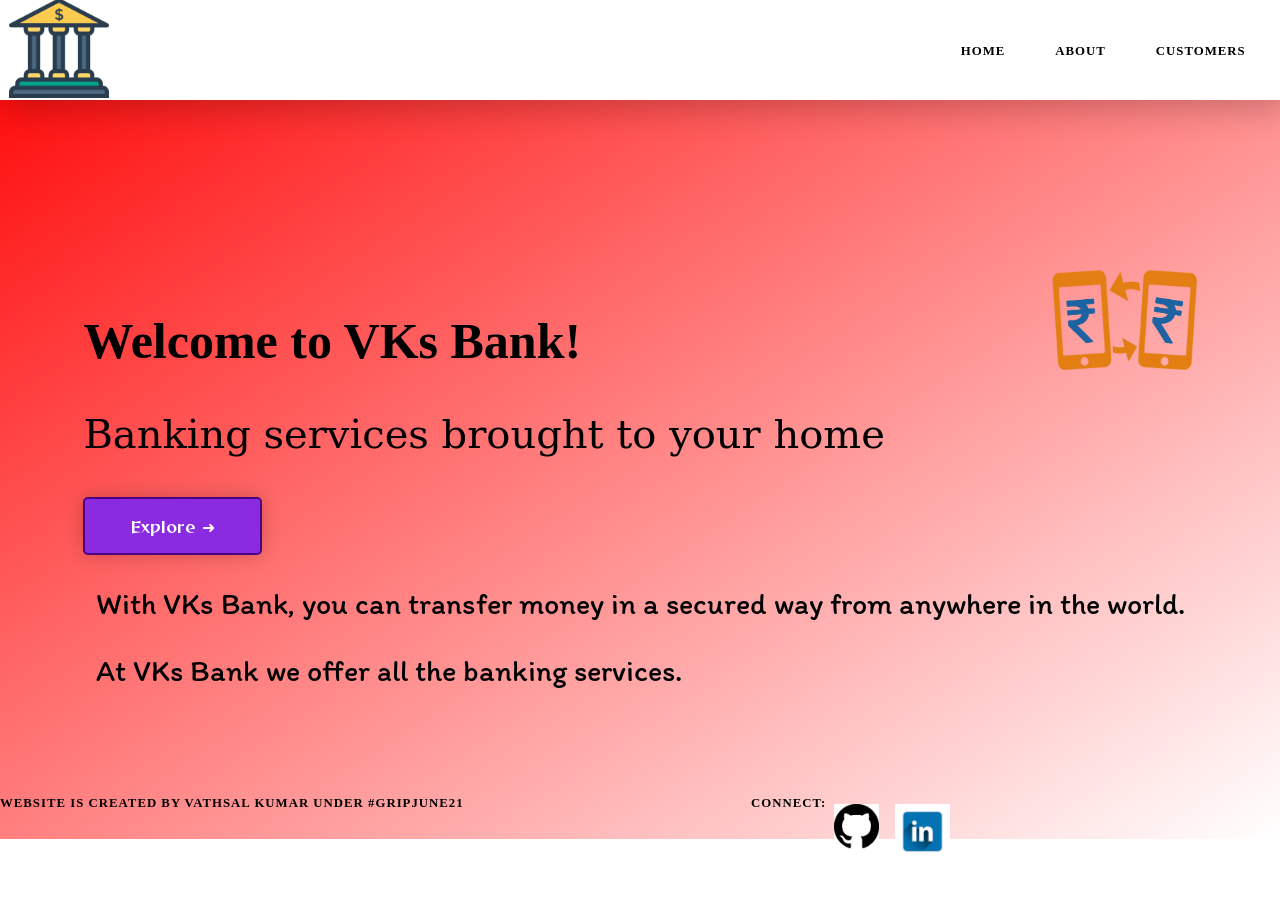
<file: index.html>
<!DOCTYPE html>
<html>

<head>
	<meta charset="utf-8">
	<meta name="viewport" content="width=device-width">
	<title>Basic Banking System</title>
	<link href="Assets/CSS/style.css" rel="stylesheet" type="text/css">

	<!--Google Fonts -->
	<link rel="preconnect" href="https://fonts.gstatic.com">
	<link href="https://fonts.googleapis.com/css2?family=Satisfy&display=swap" rel="stylesheet">
	<link href="https://fonts.googleapis.com/css2?family=Girassol&display=swap" rel="stylesheet">
  <link href="https://fonts.googleapis.com/css2?family=Reggae+One&display=swap" rel="stylesheet">
  <link href="https://fonts.googleapis.com/css2?family=Itim&display=swap" rel="stylesheet">
</head>

<body>
	<section id="main">
		<nav class="nav">
			<a href="./index.html" class="logo" class="square">
				<img src="Assets/MediaFiles/Zen.png" alt="zen-bank">
      </a>
      <ul class="menu">
        <li><a href="./index.html">Home</a></li>
        <li><a href="./about.html">About</a></li>
        <li><a href="./customerpage.html">Customers</a></li>
      </ul>
    </nav>
  </section>

  <section class="main-content">
    <div class="content">
      <h1 class="heading">Welcome to VKs Bank!</h1>
      <p class="line">Banking services brought to your home</p>
      <a class="start" href="./customerpage.html">Explore ➜</a>
    </div>
    <a href="./index.html" class="image">
      <img src="Assets/MediaFiles/money-transfer.png" alt="Image depicting money transfer">
    </a>
  </section>

  <section class="main-content">
    <div class="content">
      <p class="line2">With VKs Bank, you can transfer money in a secured way from anywhere in the world.</p>
      <p class="line2">At VKs Bank we offer all the banking services.</p>
    </div>
  </section>


  <script src="Assets/JavaScript/script.js"></script>
  <footer class="footer">
    <div class="creator">
      <p class="name">Website is created by Vathsal Kumar under #GRIPJUNE21</p>
    </div>

    <div class="contact">
            <ul class="social">
              Connect:
              <li><a target="_blank" class="github" href="https://github.com/vathsalkumar"><img src="Assets/MediaFiles/github.png" alt="Github Connect"></a></li>
              
              <li><a target="_blank" class="linkedin" href="https://www.linkedin.com/in/vathsal-kumar-d-v-097501176/"><img src="Assets/MediaFiles/linkedin.jfif" alt="LinkedIn Connect"></a></li>   
            </ul>
        </div>
  </footer>
</body>
</html>
</file>
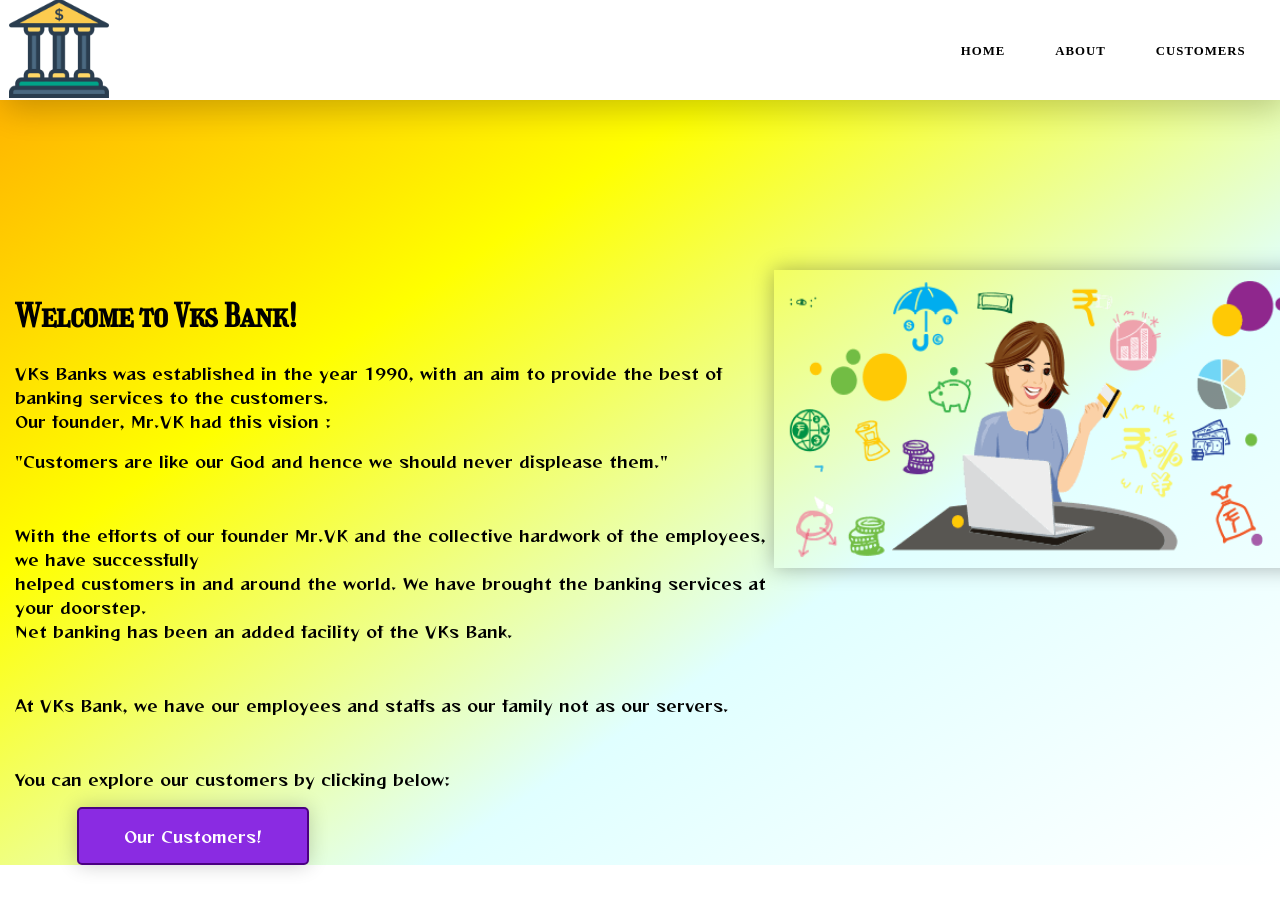
<file: about.html>
<!DOCTYPE html>
<html>

<head>
	<meta charset="utf-8">
	<meta name="viewport" content="width=device-width">
	<title>About Us</title>
	<link href="Assets/CSS/about.css" rel="stylesheet" type="text/css">

	<!--Google Fonts -->
	<link rel="preconnect" href="https://fonts.gstatic.com">
	<link href="https://fonts.googleapis.com/css2?family=Satisfy&display=swap" rel="stylesheet">
	<link href="https://fonts.googleapis.com/css2?family=Girassol&display=swap" rel="stylesheet">
  <link href="https://fonts.googleapis.com/css2?family=Reggae+One&display=swap" rel="stylesheet">
  <link href="https://fonts.googleapis.com/css2?family=Itim&display=swap" rel="stylesheet">
</head>

<body>
	<section id="main">
		<nav class="nav">
			<a href="./index.html" class="logo">
				<img src="Assets/MediaFiles/Zen.png" alt="zen-bank">
      </a>
      <ul class="menu">
        <li><a href="./index.html">Home</a></li>
        <li><a href="./about.html">About</a></li>
        <li><a href="./customerpage.html">Customers</a></li>
      </ul>
    </nav>
  </section>

  <section class="main-content">
    <div class="content">
      <h1 class="heading">Welcome to Vks Bank!</h1>
      <p class="line">VKs Banks was established in the year 1990, with an aim to provide the best of banking services to the customers.<br>Our founder, Mr.VK had this vision : </p>
      <p class="line">"Customers are like our God and hence we should never displease them."</p>
      <br>
      <p class="line">With the efforts of our founder Mr.VK and the collective hardwork of the employees, we have successfully <br>helped customers in and around the world. We have brought the banking services at your doorstep. <br>Net banking has been an added facility of the VKs Bank.</p>
      <br>
      <p class="line">At VKs Bank, we have our employees and staffs as our family not as our servers.</p>
      <br>
      <p class="line">You can explore our customers by clicking below:</p>
      <a class="start" href="./customerpage.html">Our Customers!</a>
    </div>
    <a href="./index.html" class="image">
      <img src="Assets/MediaFiles/download.png" alt="Image depicting money transfer">
    </a>
  </section>

  <script src="Assets/JavaScript/script.js"></script>

</body>
</html>
</file>
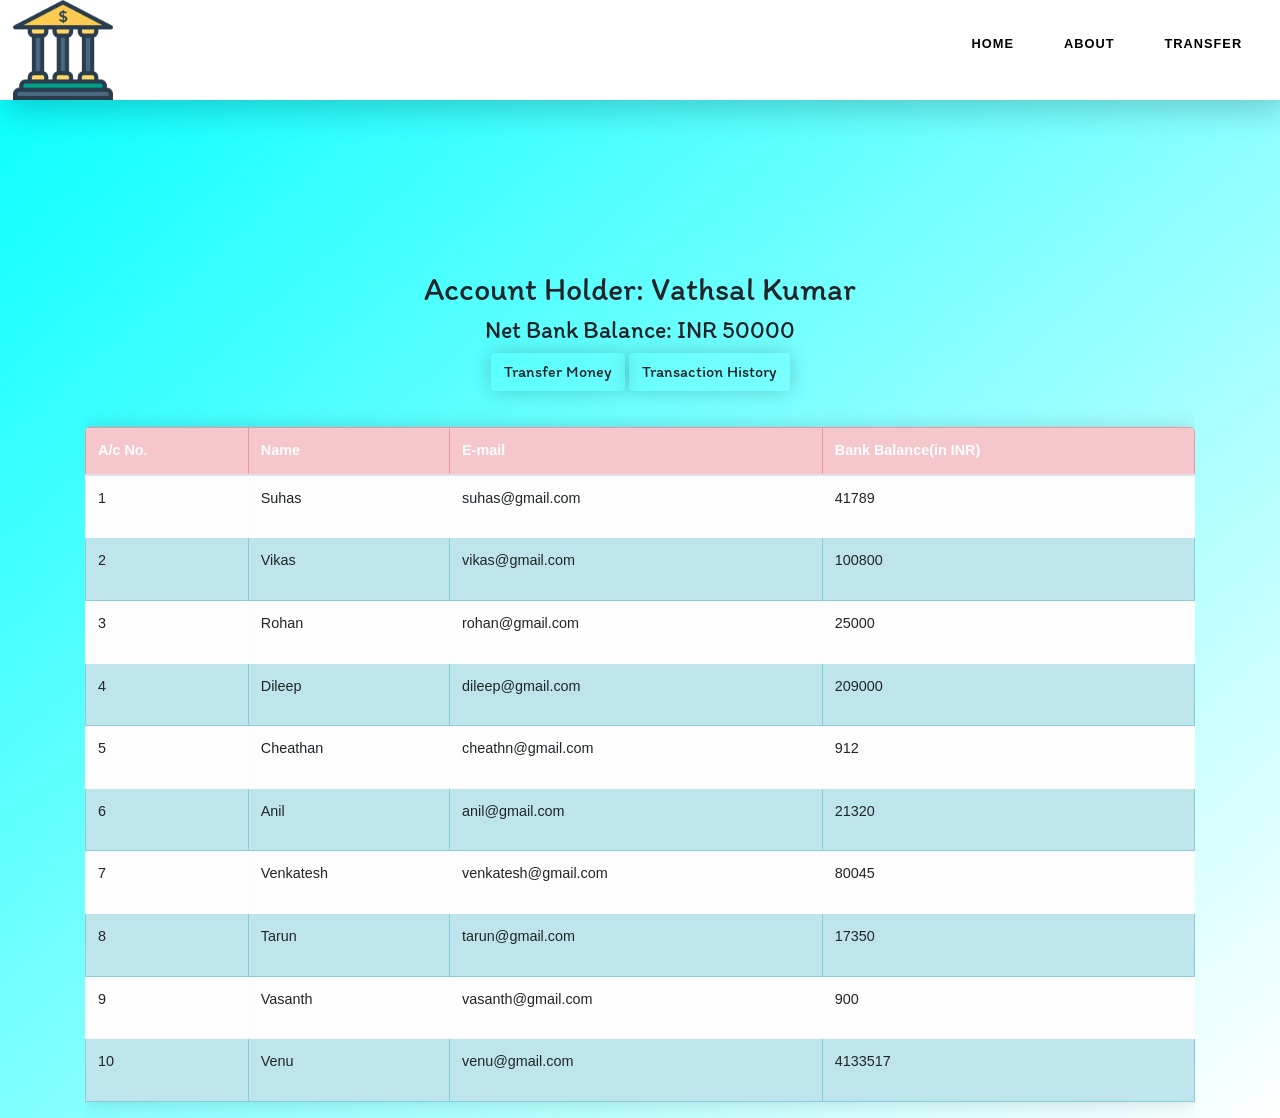
<file: customerpage.html>
<!DOCTYPE html>
<html>

<head>
	<meta charset="utf-8">
	<meta name="viewport" content="width=device-width, initial-scale=1">
	<title>Customer Info - Basic banking system</title>
  
	<link href="Assets/CSS/customerpage.css" rel="stylesheet" type="text/css">

  <link rel="stylesheet" href="https://maxcdn.bootstrapcdn.com/bootstrap/4.5.2/css/bootstrap.min.css">
  <script src="https://ajax.googleapis.com/ajax/libs/jquery/3.5.1/jquery.min.js"></script>
  <script src="https://cdnjs.cloudflare.com/ajax/libs/popper.js/1.16.0/umd/popper.min.js"></script>
  <script src="https://maxcdn.bootstrapcdn.com/bootstrap/4.5.2/js/bootstrap.min.js"></script>
  
	<!--Google Fonts -->
	<link rel="preconnect" href="https://fonts.gstatic.com">
	<link href="https://fonts.googleapis.com/css2?family=Itim&display=swap" rel="stylesheet">

</head>

<body>
	<section id="main">
		<nav class="nav">
			<a href="./index.html" class="logo">
				<img src="Assets/MediaFiles/Zen.png" alt="zen-bank">
      </a>
      <ul class="menu">
        <li><a href="./index.html">Home</a></li>
        <li><a href="./about.html">About</a></li>
        <li><a class="transfer" href="./customerpage.html">Transfer</a></li>
      </ul>
    </nav>
  </section>

  <div class="my-info">
        <h2>Account Holder: Vathsal Kumar</h2>
        <h4>Net Bank Balance: INR <span id="myAccountBalance">50000</span></h4>

        <button class="btn" data-toggle="modal" data-target="#sendMoney">Transfer Money</button>
        <a class="btn" href="" data-toggle="modal" data-target="#transactionHistory">Transaction History</a>
  </div>

  <!-- Money Transfer -->
  <div class="modal fade" id="sendMoney" tabindex="-1" role="dialog" aria-labelledby="exampleModalLabel"
      aria-hidden="true">
      <div class="modal-dialog" role="document">
          <div class="modal-content">
              <div class="modal-header">
                  <h5 class="modal-title" id="exampleModalLabel">Transfer Money</h5>
                  <button type="button" class="close" data-dismiss="modal" aria-label="Close">
                    <span aria-hidden="true">&times;</span>
                  </button>
              </div>
              <div class="modal-body">
                <form action="">
                    <div class="input-group mb-3">
                        <input type="text" id="enterName" class="form-control" placeholder="Recipient's username"
                            aria-label="Recipient's username" aria-describedby="basic-addon2">
                        <div class="input-group-append">
                            <span class="input-group-text" id="basic-addon2">@gmail.com</span>
                        </div>
                    </div>
                    <div class="input-group mb-3">
                      <div class="input-group-prepend">
                        <span class="input-group-text">INR</span>
                      </div>
                      <input type="text" id="enterAmount" class="form-control" placeholder=" Enter Amount"
                        aria-label="Amount (to the nearest dollar)">
                      <div class="input-group-append">
                          <span class="input-group-text">.00</span>
                      </div>
                    </div>
                  </form>
              </div>
              <div class="modal-footer">
                  <button type="button" class="btn btn-secondary" data-dismiss="modal">Close</button>
                  <button type="button" onclick="sendMoney()" class="btn btn-success" data-dismiss="modal">Transfer
                    Money</button>
              </div>
          </div>
      </div>
  </div>


  <!-- Money Transaction History -->

  <div class="modal fade" id="transactionHistory" tabindex="-1" role="dialog" aria-labelledby="exampleModalLabel"
    aria-hidden="true">
    <div class="modal-dialog" role="document">
      <div class="modal-content">
        <div class="modal-header">
          <h5 class="modal-title" id="exampleModalLabel">Transaction History</h5>
          <button type="button" class="close" data-dismiss="modal" aria-label="Close">
            <span aria-hidden="true">&times;</span>
          </button>
        </div>
        <div class="modal-body">
          <ol id="transaction-history-body">

          </ol>
        </div>
        <div class="modal-footer">
          <button type="button" class="btn btn-danger" data-dismiss="modal">Close</button>
        </div>
      </div>
    </div>
  </div>
 

 <!-- Transaction details -->

  <div class="container">
        <div class="table-responsive">
            <table class="table table-hover table-bordered">
                <thead>
                    <tr class="table-danger">
                        <th scope="col">A/c No.</th>
                        <th scope="col">Name</th>
                        <th scope="col">E-mail</th>
                        <th scope="col">Bank Balance(in INR)</th>
                    </tr>
                </thead>
                <tbody>
                    <tr class="table-light">
                        <td scope="row">1</td>
                        <td>Suhas</td>
                        <td>suhas@gmail.com</td>
                        <td>
                            <p id="suhasBankBalance">41789</p>
                        </td>
                    </tr>
                    <tr class="table-info">
                        <td scope="row">2</td>
                        <td>Vikas</td>
                        <td>vikas@gmail.com</td>
                        <td>
                            <p id="vikasBankBalance">100800</p>
                        </td>
                    </tr>
                    <tr class="table-light">
                        <td scope="row">3</td>
                        <td>Rohan</td>
                        <td>rohan@gmail.com</td>
                        <td>
                            <p id="rohanBankBalance">25000</p>
                        </td>
                    </tr>
                    <tr class="table-info">
                        <td scope="row">4</td>
                        <td>Dileep</td>
                        <td>dileep@gmail.com</td>
                        <td>
                            <p id="dileepBankBalance">209000</p>
                        </td>
                    </tr>
                    <tr class="table-light">
                        <td scope="row">5</td>
                        <td>Cheathan</td>
                        <td>cheathn@gmail.com</td>
                        <td>
                            <p id="cheathnBankBalance">912</p>
                        </td>
                    </tr>
                    <tr class="table-info">
                        <td scope="row">6</td>
                        <td>Anil</td>
                        <td>anil@gmail.com</td>
                        <td>
                            <p id="anilBankBalance">21320</p>
                        </td>
                    </tr>
                    <tr class="table-light">
                        <td>7</td>
                        <td>Venkatesh</td>
                        <td>venkatesh@gmail.com</td>
                        <td>
                            <p id="venkateshBankBalance">80045</p>
                        </td>
                    </tr>
                    <tr class="table-info">
                        <td scope="row">8</td>
                        <td>Tarun</td>
                        <td>tarun@gmail.com</td>
                        <td>
                            <p id="tarunBankBalance">17350</p>
                        </td>
                    </tr>
                    <tr class="table-light">
                        <td scope="row">9</td>
                        <td>Vasanth</td>
                        <td>vasanth@gmail.com</td>
                        <td>
                            <p id="vasanthBankBalance">900</p>
                        </td>
                    </tr>
                    <tr class="table-info">
                        <td scope="row">10</td>
                        <td>Venu</td>
                        <td>venu@gmail.com</td>
                        <td>
                            <p id="venuBankBalance">4133517</p>
                        </td>
                    </tr>
                </tbody>
            </table>
        </div>
    </div>


    <script src="Assets/JavaScript/script.js"></script>
    
    
</body>
</html>
</file>
<file: Assets/CSS/style.css>
*{
    box-sizing: border-box;
  }
  
  body{
    margin: 0px;
    padding: 0px;
    background-image: linear-gradient(to bottom right,red,white);
    background-repeat: no-repeat;
  }
  
  
  #main{
    width: 100%;
    height: 30vh;
    position: relative;
  }
  
  .nav{
    display: flex;
    justify-content: space-around;
    align-items: center;
    position: fixed;
    top: 0;
    left: 0;
    height: 100px;
    width: 100%;
    background-color: white;
    box-shadow: 5px 10px 30px rgba(0,0,0,0.2);
    z-index: 1;
    margin-right: 60%;
  }
  
  
  .logo img{
    height: 100px;
    position: relative;
    animation-name:animate;
    animation-duration: 4s;
    animation-iteration-count:infinite;
  }
  
  @keyframes animate{
    0%{left:0px;}
    50%{left:300px;}
    100%{left:0px;}
  }
  
  .menu{
    list-style: none;
    display: flex;
    margin-left: 60%;
  }
  
  .menu li a{
    height: 40px;
    line-height: 43px;
    margin: 3px;
    padding: 0px 22px;
    display: flex;
    font-size: 0.8em;
    text-transform: uppercase;
    font-weight: bold;
    letter-spacing: 1px;
    color: black;
  }
  
  a{
    text-decoration: none;
  }
  
  .social{
    list-style: none;
    display: flex;
    margin-left: 100%;
    font-weight: bold;
  }
  
  .social li{
    display: inline;
    padding: 0.5rem;
  }
  
  .name{
    font-weight: bold;
  }
  
  .github img{
    height: 45px;
  }
  
  .linkedin img{
    height: 55px;
  }
  
  .creator{
    margin-left: 0;
  }
  
  .footer{
    list-style: none;
    display: flex;
    height: 40px;
    margin-top: 5%;
    margin-bottom: 1rem;
    font-size: 0.8em;
    text-transform: uppercase;
    font-weight: 300;
    letter-spacing: 1px;
  }
  
  .contact{
    text-align: center!important;
  }
  
  .image img{
    height: 100px;
    position: relative;
    animation-name:animez;
    animation-duration: 4s;
    animation-iteration-count:infinite;
  }
  @keyframes animez{
    0%{left:0px;top:0px;}
    25%{left:175px;top:0px;}
    50%{left:175px;top:200px;}
    75%{left:-175px;top:200px;}
    85%{left:-175px;top:0px;}
    100%{left:0px;top:0px;}
  }
  
  .main-content{
    display: flex;
    justify-content: space-around;
  }
  
  .line{
    font-family: 'Serif', cursive;
    font-size: 40px;
  }
  
  .heading{
    font-family: 'Sans Serif', cursive;
    font-size: 50px;
  }
  
  .start{
    font-family: 'Reggae One', cursive;
    background-color: blueviolet;
    color: white;
    padding: 15px 45px;
    text-align: center;
    text-decoration: none;
    display: inline-block;
    font-size: 16px;
    border: 2px solid indigo;
    border-radius: 5px;
    box-shadow: 0 0 20px rgba(0,0,0,0.2);
  }
  
  .start:hover{
    background-color: whitesmoke;
    color: blueviolet;
    border: 2px solid black;
    cursor: pointer;
  }
  
  .menu li a:hover{
    background-color: rgb(27, 190, 219);
    color: white;
    font-weight: bolder;
    cursor: pointer;
  }
  
  .github img:hover{
    filter:progid:DXImageTransform.Microsoft.Alpha(opacity=50);
    -moz-opacity: 0.5;
    opacity: 0.5;
    box-shadow: 0 0 20px rgba(0,0,0,0.2);
  }
  
  .linkedin img:hover{
    filter:progid:DXImageTransform.Microsoft.Alpha(opacity=50);
    -moz-opacity: 0.5;
    opacity: 0.5;
    box-shadow: 0 0 20px rgba(0,0,0,0.2);
  }
  
  .line2{
    display: flex;
    font-family: 'Itim', cursive;
    font-size: 30px;
  }
</file>
<file: Assets/CSS/about.css>
*{
    box-sizing: border-box;
  }
  
  body{
    margin: 0px;
    padding: 0px;
    background-image: linear-gradient(to bottom right,orange,yellow, LightCyan, white);
    background-repeat: no-repeat;
  }
  
  
  #main{
    width: 100%;
    height: 30vh;
    position: relative;
  }
  
  .nav{
    display: flex;
    justify-content: space-around;
    align-items: center;
    position: fixed;
    top: 0;
    left: 0;
    height: 100px;
    width: 100%;
    background-color: white;
    box-shadow: 5px 10px 30px rgba(0,0,0,0.2);
    z-index: 1;
    margin-right: 60%;
  }
  
  
  .logo img{
    height: 100px;
  }
  
  .menu{
    list-style: none;
    display: flex;
    margin-left: 60%;
  }
  
  .menu li a{
    height: 40px;
    line-height: 43px;
    margin: 3px;
    padding: 0px 22px;
    display: flex;
    font-size: 0.8em;
    text-transform: uppercase;
    font-weight: bold;
    letter-spacing: 1px;
    color: black;
  }
  
  a{
    text-decoration: none;
  }
  
  
  .image img{
    width: 140%;
    height: 50%;
    box-shadow: 0 0 20px rgba(0,0,0,0.3);
  }
  
  .main-content{
    display: flex;
    justify-content: space-around;
    margin-right: 10%;
  }
  
  .line{
    font-family: 'Reggae One', cursive;
    font-size: 1rem;
    margin-left: 2%;
  }
  
  .heading{
    font-family: 'Girassol', cursive;
    font-size: 2rem;
    margin-left: 2%;
  }
  
  .start{
    font-family: 'Reggae One', cursive;
    background-color: blueviolet;
    color: white;
    padding: 15px 45px;
    text-align: center;
    text-decoration: none;
    display: inline-block;
    font-size: 16px;
    border: 2px solid indigo;
    border-radius: 5px;
    box-shadow: 0 0 20px rgba(0,0,0,0.2);
    margin-left: 10%;
  }
  
  .start:hover{
    background-color: whitesmoke;
    color: blueviolet;
    border: 2px solid black;
    cursor: pointer;
  }
  
  .menu li a:hover{
    background-color: rgb(27, 190, 219);
    color: white;
    font-weight: bolder;
    cursor: pointer;
  }
  
  
  .line2{
    display: flex;
    font-family: 'Itim', cursive;
    font-size: 30px;
  }
</file>
<file: Assets/CSS/customerpage.css>
*{
    box-sizing: border-box;
  }
  
  body{
    margin: 0px;
    padding: 0px;
    background-image: linear-gradient(to bottom right,aqua,white);
  }
  
  
  #main{
    width: 100%;
    height: 30vh;
    position: relative;
  }
  
  .nav{
    display: flex;
    justify-content: space-around;
    margin-right: 60%;
    align-items: center;
    position: fixed;
    top: 0;
    left: 0;
    height: 100px;
    width: 100%;
    background-color: white;
    box-shadow: 5px 10px 30px rgba(0,0,0,0.2);
    z-index: 1;
  }
  
  .logo img{
    height: 100px;
  }
  
  .menu{
    list-style: none;
    display: flex;
    margin-left: 60%;
  }
  
  
  .menu li a{
    height: 40px;
    line-height: 43px;
    margin: 3px;
    padding: 0px 22px;
    display: flex;
    font-size: 0.8em;
    text-transform: uppercase;
    font-weight: bold;
    letter-spacing: 1px;
    color: black;
  }
  
  .menu li a:hover{
    background-color: rgb(21, 235, 250);
  }
  
  
  a{
    text-decoration: none;
  }
  
  .my-info{
    justify-content: space-around;
    padding: 0;
    text-align: center!important;
    margin-bottom: 1rem;
    font-family: 'Itim', cursive;
    font-weight: 400;
    line-height: 1.2px;
  }
  
  .btn{
    font-family: 'Itim', cursive;
    background-color: rgb(76, 43, 226);
    color: white;
    padding: 15px 45px;
    text-align: center;
    text-decoration: none;
    display: inline-block;
    font-size: 16px;
    border: 2px solid indigo;
    box-shadow: 0 0 20px rgba(0,0,0,0.2);
  }
  
  .btn:hover{
    background-color: rgba(131, 0, 253, 0.623);
  }
  
  .table{
    border-collapse: collapse;
      margin: 20px auto 0 auto;
      font-size: 0.9em;
      min-width: 400px;
      border-radius: 5px 5px 0 0;
      overflow: hidden;
      padding: 30px;
    box-shadow: 0 0 20px rgba(0,0,0,0.15);
  }
  
  .table thead tr{
    background-color: rgb(39, 247, 126);
      color: white;
      text-align: left;
      font-weight: bold;
  }
  
  .table th,
  .table td{
    padding: 5px 70px;
  }
  
  .table tbody tr{
    border-bottom: 1px solid black;
  }
  
  .table tbody tr:nth-of-type(odd){
    background-color: greenyellow;
  }
  
  .table tr:nth-of-type(even){
    background-color: rgb(216, 34, 34);
  }
  
  tr{
    cursor: pointer;
  }
  
  .table tbody tr:hover{
    background-color: whitesmoke;
  }
</file>
